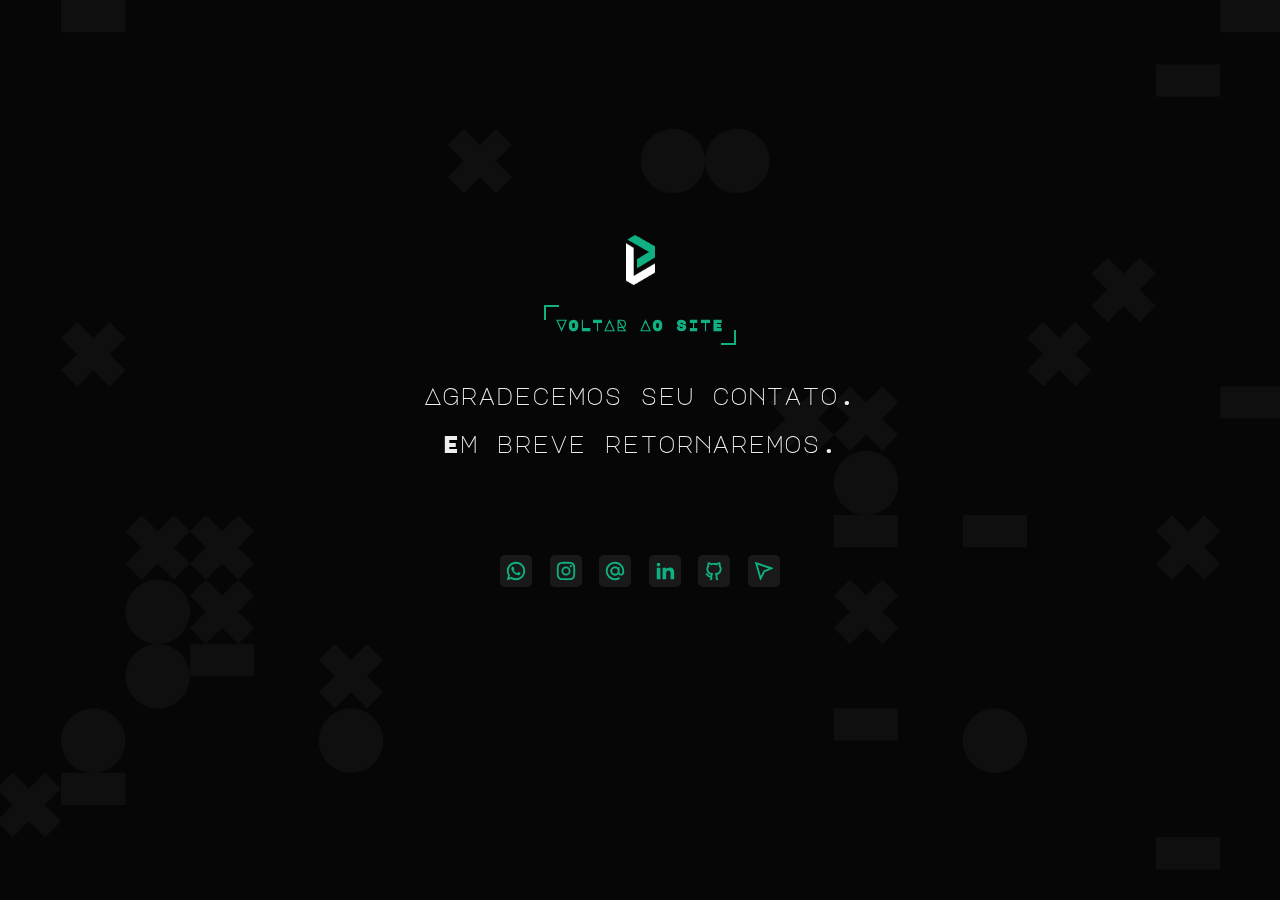
<file: thanks.html>
<!DOCTYPE html>
<html lang="pt-br">

<head>
    <meta charset="UTF-8">
    <meta http-equiv="X-UA-Compatible" content="IE=edge">
    <meta name="viewport" content="width=device-width, initial-scale=1.0">

    <!-- METAS SEO -->
    <title>Patrick Lima - Desenvolvedor Web</title>
    <link rel="SHORTCUT ICON" href="assets/images/about/favicon.ico" type="image/x-icon">
    <meta name="description"
        content="Desenvolvedor de Aplicativos Freelancer - São Luís - Maranhão, Sites, Landing Page, Sistemas, Javascript, PHP, MySql, WordPress, Android, São João dos Patos - MA, Novo Repartimento - PA">
    <meta name="keywords"
        content="desenvolvimento, desenvolvedor, Freelancer, são luís-ma, são joão dos patos-ma, novo repartimento-pa, ma web, desenvolvimento web, sites, sistemas, php, mysql, sql, jquery, javascript, api facebook, api twitter, profissional, freela, android, ios, wordpress, loja virtual, e-commerce, aplicativos, aplicações, software, analista de sistemas, nerd, desenvolvedor wordpress ma">
    <meta property="og:title" content="Patrick - Desenvolvedor Web - MA - PA - Sites - Sistemas">
    <meta property="og:type" content="website">
    <meta property="og:url" content="https://www.patricklimax.com.br">
    <meta property="og:image" content="assets/images/about/favicon.ico">
    <meta property="og:site_name" content="Patrick Lima - Desenvolvedor Web - São Luís - MA">
    <meta property="og:description"
        content="Desenvolvedor de Aplicativos Freelancer - São Luís - Maranhão, Sites, Landing Page, Sistemas, Javascript, PHP, MySql, WordPress, Android, São João dos Patos - MA, Novo Repartimento - PA">
    <meta name="OWNER" content="contato@fullcode.dev.br">
    <meta name="RATING" content="Geral">
    <meta name="ROBOTS" content="index,follow">

    <link rel="apple-touch-icon-precomposed" sizes="57x57" href="assets/images/about/apple-touch-icon.png">
    <link rel="apple-touch-icon-precomposed" sizes="72x72" href="assets/images/about/apple-touch-icon.png">
    <link rel="apple-touch-icon-precomposed" sizes="114x114" href="assets/images/about/apple-touch-icon.png">

    <meta name="theme-color" content="#000">
    <!-- Windows Phone -->
    <meta name="msapplication-navbutton-color" content="#000">
    <!-- iOS Safari -->
    <meta name="apple-mobile-web-app-capable" content="yes">
    <meta name="apple-mobile-web-app-status-bar-style" content="black-translucent"><!-- FIM META -->
    <link rel="preload" as="font" crossorigin>
    <link rel="stylesheet" href="style.css">

    <!-- efeito surgir elementos -->
    <link href="https://unpkg.com/aos@2.3.1/dist/aos.css" rel="stylesheet" media="all">
</head>

<body>
    <section class="homepage">
        <main class="bg-blur">
            <div class="max-width">
                <div class="home-content" data-aos="fade-up" data-aos-duration="1000">
                    <a href="index.html">
                        <div class="logotipo">
                            <img src="assets/images/logotipo/png.webp" alt="Logo da Empresa Patrick Lima">
                        </div>
                    </a>
                    <div class="btn-click">
                        <a href="index.html" class="btn-link">
                            <span class="btn-title">VOLTAR AO SITE</span>
                            <div class="btn-top"></div>
                            <div class="btn-left"></div>
                            <div class="btn-bottom"></div>
                            <div class="btn-right"></div>
                        </a>
                    </div>
                    <div class="text-content-up" style="margin: 50px 0;">
                        <div class="text-1">
                            Agradecemos seu contato.
                            <br><br>
                            Em breve retornaremos.
                        </div>
                    </div>
                    <div class="media-social">
                        <a href="https://api.whatsapp.com/send?phone=5598983342518&text=Ol%C3%A1%2C%20preciso%20da%20sua%20ajuda...%20%3A)"
                            target="_blank" class="icon icon-anima">
                            <svg xmlns="http://www.w3.org/2000/svg" viewBox="0 0 24 24" class="icon-size"
                                fill="#10B083">
                                <g class="ico">
                                    <path fill="none" d="M0 0h24v24H0z" />
                                    <path fill-rule="nonzero"
                                        d="M7.253 18.494l.724.423A7.953 7.953 0 0 0 12 20a8 8 0 1 0-8-8c0 1.436.377 2.813 1.084 4.024l.422.724-.653 2.401 2.4-.655zM2.004 22l1.352-4.968A9.954 9.954 0 0 1 2 12C2 6.477 6.477 2 12 2s10 4.477 10 10-4.477 10-10 10a9.954 9.954 0 0 1-5.03-1.355L2.004 22zM8.391 7.308c.134-.01.269-.01.403-.004.054.004.108.01.162.016.159.018.334.115.393.249.298.676.588 1.357.868 2.04.062.152.025.347-.093.537a4.38 4.38 0 0 1-.263.372c-.113.145-.356.411-.356.411s-.099.118-.061.265c.014.056.06.137.102.205l.059.095c.256.427.6.86 1.02 1.268.12.116.237.235.363.346.468.413.998.75 1.57 1l.005.002c.085.037.128.057.252.11.062.026.126.049.191.066a.35.35 0 0 0 .367-.13c.724-.877.79-.934.796-.934v.002a.482.482 0 0 1 .378-.127c.06.004.121.015.177.04.531.243 1.4.622 1.4.622l.582.261c.098.047.187.158.19.265.004.067.01.175-.013.373-.032.259-.11.57-.188.733a1.155 1.155 0 0 1-.21.302 2.378 2.378 0 0 1-.33.288 3.71 3.71 0 0 1-.125.09 5.024 5.024 0 0 1-.383.22 1.99 1.99 0 0 1-.833.23c-.185.01-.37.024-.556.014-.008 0-.568-.087-.568-.087a9.448 9.448 0 0 1-3.84-2.046c-.226-.199-.435-.413-.649-.626-.89-.885-1.562-1.84-1.97-2.742A3.47 3.47 0 0 1 6.9 9.62a2.729 2.729 0 0 1 .564-1.68c.073-.094.142-.192.261-.305.127-.12.207-.184.294-.228a.961.961 0 0 1 .371-.1z" />
                                </g>
                            </svg>
                            <span class="text-none">-</span>
                        </a>
                        <a href="https://www.instagram.com/patricklimax/" target="_blank" class="icon icon-anima">
                            <svg xmlns="http://www.w3.org/2000/svg" viewBox="0 0 24 24" fill="#10B083"
                                class="icon-size">
                                <g class="ico">
                                    <path fill="none" d="M0 0h24v24H0z" />
                                    <path fill-rule="nonzero"
                                        d="M12 9a3 3 0 1 0 0 6 3 3 0 0 0 0-6zm0-2a5 5 0 1 1 0 10 5 5 0 0 1 0-10zm6.5-.25a1.25 1.25 0 0 1-2.5 0 1.25 1.25 0 0 1 2.5 0zM12 4c-2.474 0-2.878.007-4.029.058-.784.037-1.31.142-1.798.332-.434.168-.747.369-1.08.703a2.89 2.89 0 0 0-.704 1.08c-.19.49-.295 1.015-.331 1.798C4.006 9.075 4 9.461 4 12c0 2.474.007 2.878.058 4.029.037.783.142 1.31.331 1.797.17.435.37.748.702 1.08.337.336.65.537 1.08.703.494.191 1.02.297 1.8.333C9.075 19.994 9.461 20 12 20c2.474 0 2.878-.007 4.029-.058.782-.037 1.309-.142 1.797-.331.433-.169.748-.37 1.08-.702.337-.337.538-.65.704-1.08.19-.493.296-1.02.332-1.8.052-1.104.058-1.49.058-4.029 0-2.474-.007-2.878-.058-4.029-.037-.782-.142-1.31-.332-1.798a2.911 2.911 0 0 0-.703-1.08 2.884 2.884 0 0 0-1.08-.704c-.49-.19-1.016-.295-1.798-.331C14.925 4.006 14.539 4 12 4zm0-2c2.717 0 3.056.01 4.122.06 1.065.05 1.79.217 2.428.465.66.254 1.216.598 1.772 1.153a4.908 4.908 0 0 1 1.153 1.772c.247.637.415 1.363.465 2.428.047 1.066.06 1.405.06 4.122 0 2.717-.01 3.056-.06 4.122-.05 1.065-.218 1.79-.465 2.428a4.883 4.883 0 0 1-1.153 1.772 4.915 4.915 0 0 1-1.772 1.153c-.637.247-1.363.415-2.428.465-1.066.047-1.405.06-4.122.06-2.717 0-3.056-.01-4.122-.06-1.065-.05-1.79-.218-2.428-.465a4.89 4.89 0 0 1-1.772-1.153 4.904 4.904 0 0 1-1.153-1.772c-.248-.637-.415-1.363-.465-2.428C2.013 15.056 2 14.717 2 12c0-2.717.01-3.056.06-4.122.05-1.066.217-1.79.465-2.428a4.88 4.88 0 0 1 1.153-1.772A4.897 4.897 0 0 1 5.45 2.525c.638-.248 1.362-.415 2.428-.465C8.944 2.013 9.283 2 12 2z" />
                                </g>
                            </svg>
                            <span class="text-none">-</span>
                        </a>
                        <a href="#/contato" class="icon icon-anima">
                            <svg xmlns="http://www.w3.org/2000/svg" viewBox="0 0 24 24" fill="#10B083"
                                class="icon-size">
                                <g class="ico">
                                    <path fill="none" d="M0 0h24v24H0z" />
                                    <path
                                        d="M20 12a8 8 0 1 0-3.562 6.657l1.11 1.664A9.953 9.953 0 0 1 12 22C6.477 22 2 17.523 2 12S6.477 2 12 2s10 4.477 10 10v1.5a3.5 3.5 0 0 1-6.396 1.966A5 5 0 1 1 15 8H17v5.5a1.5 1.5 0 0 0 3 0V12zm-8-3a3 3 0 1 0 0 6 3 3 0 0 0 0-6z" />
                                </g>
                            </svg>
                            <span class="text-none">-</span>
                        </a>
                        <a href="https://www.linkedin.com/in/patricklimax/" target="_blank" class="icon icon-anima">
                            <svg xmlns="http://www.w3.org/2000/svg" viewBox="0 0 24 24" fill="#10B083"
                                class="icon-size">
                                <g class="ico">
                                    <path fill="none" d="M0 0h24v24H0z" />
                                    <path fill-rule="nonzero"
                                        d="M6.94 5a2 2 0 1 1-4-.002 2 2 0 0 1 4 .002zM7 8.48H3V21h4V8.48zm6.32 0H9.34V21h3.94v-6.57c0-3.66 4.77-4 4.77 0V21H22v-7.93c0-6.17-7.06-5.94-8.72-2.91l.04-1.68z" />
                                </g>
                            </svg>
                            <span class="text-none">-</span>
                        </a>
                        <a href="https://github.com/patricklimax" target="_blank" class="icon icon-anima">
                            <svg xmlns="http://www.w3.org/2000/svg" viewBox="0 0 24 24" fill="#10B083"
                                class="icon-size">
                                <g class="ico">
                                    <path fill="none" d="M0 0h24v24H0z" />
                                    <path fill-rule="nonzero"
                                        d="M5.883 18.653c-.3-.2-.558-.455-.86-.816a50.32 50.32 0 0 1-.466-.579c-.463-.575-.755-.84-1.057-.949a1 1 0 0 1 .676-1.883c.752.27 1.261.735 1.947 1.588-.094-.117.34.427.433.539.19.227.33.365.44.438.204.137.587.196 1.15.14.023-.382.094-.753.202-1.095C5.38 15.31 3.7 13.396 3.7 9.64c0-1.24.37-2.356 1.058-3.292-.218-.894-.185-1.975.302-3.192a1 1 0 0 1 .63-.582c.081-.024.127-.035.208-.047.803-.123 1.937.17 3.415 1.096A11.731 11.731 0 0 1 12 3.315c.912 0 1.818.104 2.684.308 1.477-.933 2.613-1.226 3.422-1.096.085.013.157.03.218.05a1 1 0 0 1 .616.58c.487 1.216.52 2.297.302 3.19.691.936 1.058 2.045 1.058 3.293 0 3.757-1.674 5.665-4.642 6.392.125.415.19.879.19 1.38a300.492 300.492 0 0 1-.012 2.716 1 1 0 0 1-.019 1.958c-1.139.228-1.983-.532-1.983-1.525l.002-.446.005-.705c.005-.708.007-1.338.007-1.998 0-.697-.183-1.152-.425-1.36-.661-.57-.326-1.655.54-1.752 2.967-.333 4.337-1.482 4.337-4.66 0-.955-.312-1.744-.913-2.404a1 1 0 0 1-.19-1.045c.166-.414.237-.957.096-1.614l-.01.003c-.491.139-1.11.44-1.858.949a1 1 0 0 1-.833.135A9.626 9.626 0 0 0 12 5.315c-.89 0-1.772.119-2.592.35a1 1 0 0 1-.83-.134c-.752-.507-1.374-.807-1.868-.947-.144.653-.073 1.194.092 1.607a1 1 0 0 1-.189 1.045C6.016 7.89 5.7 8.694 5.7 9.64c0 3.172 1.371 4.328 4.322 4.66.865.097 1.201 1.177.544 1.748-.192.168-.429.732-.429 1.364v3.15c0 .986-.835 1.725-1.96 1.528a1 1 0 0 1-.04-1.962v-.99c-.91.061-1.662-.088-2.254-.485z" />
                                </g>
                            </svg>
                            <span class="text-none">-</span>
                        </a>
                        <a href="https://goo.gl/maps/jtxNJan5vBjKiVkQ8" target="_blank" class="icon icon-anima">
                            <svg xmlns="http://www.w3.org/2000/svg" viewBox="0 0 24 24" fill="#10B083"
                                class="icon-size">
                                <g class="ico">
                                    <path fill="none" d="M0 0h24v24H0z" />
                                    <path
                                        d="M4.965 5.096l3.546 12.41 3.04-6.08 5.637-2.255L4.965 5.096zM2.899 2.3l18.806 6.268a.5.5 0 0 1 .028.939L13 13l-4.425 8.85a.5.5 0 0 1-.928-.086L2.26 2.911A.5.5 0 0 1 2.9 2.3z" />
                                </g>
                            </svg>
                            <span class="text-none">-</span>
                        </a>
                    </div>
                </div>
            </div>
        </main>
    </section>

    <script src="https://unpkg.com/aos@2.3.1/dist/aos.js"></script>
    <script>
        AOS.init();
    </script>

</body>

</html>
</file>
<file: style.css>
@import url('https://fonts.googleapis.com/css2?family=Poppins:ital,wght@0,300;0,400;0,500;0,600;0,700;0,900;1,800&display=swap');

@import url('https://fonts.googleapis.com/css2?family=Major+Mono+Display&display=swap');

@font-face {
    font-family: font-major;
    src: url(assets/images/fonts/MajorMonoDisplay-Regular.ttf);
    font-display: swap;
}

@font-face {
    font-family: font-poppins;
    src: url(assets/images/fonts/Poppins-Regular.ttf);
    font-display: swap;
}

@keyframes mousemove {
    0% {
        transform: translateY(-2px);
    }

    100% {
        transform: translateY(10px);
    }
}

@keyframes scrollMove {
    0% {
        transform: translateY(5px);
    }

    100% {
        transform: translateY(15px);
    }
}

@keyframes shake {
    10% {
        transform: rotate(5deg);
    }

    20% {
        transform: rotate(-5deg);
    }

    30% {
        transform: rotate(5deg);
    }

    40% {
        transform: rotate(-5deg);
    }
}

@keyframes heartpulse {
    0% {
        transform: scale(0.8);
    }

    50% {
        transform: scale(1);
    }

    100% {
        transform: scale(1.2);
    }
}

@keyframes fade {
    0% {
        opacity: 0
    }

    100% {
        opacity: 1
    }
}

* {
    margin: 0;
    padding: 0;
    box-sizing: border-box;
}

html {
    scroll-behavior: smooth;
}

/*barra menu*/
.header {
    width: 100%;
    height: 100px;
    display: flex;
    justify-content: center;
    position: fixed;
    z-index: 999;
    padding: 10px 0px;
    transition: all 0.3s linear;
    font-family: font-poppins, monospace;
}

.header.sticky {
    background: #060606;
    height: 90px;
}

.menuSpace {
    display: flex;
    align-items: center;
    justify-content: space-between;
    width: 1100px;
    max-width: 1100px;
    padding: 0 10px;
}

/* logotipo */
.menuSpace .logotipo {
    display: flex;
    justify-content: center;
    align-items: center;
}

.logotipo img {
    width: 29px;
    height: 50px;
    transition: all 0.6s ease;
}

.logotipo img:hover {
    transform: scale(1.15);
}

/* menu navegação */
#nav {
    background-color: transparent;
}

#nav a {
    text-align: center;
    color: #eee;
    text-decoration: none;
    text-transform: uppercase;
    font-size: 14px;
    font-weight: 600;
    transition: all 0.5s ease-in;
    border-bottom: 2px solid transparent;
    border-radius: 15px 15px 0 15px;
    display: block;
    padding: 0.6rem;
    letter-spacing: 0.07rem;
}

#nav a:hover {
    color: #10B083;
    border-bottom: 2px solid #10B083;
}

.menu {
    display: flex;
    list-style: none;
    gap: 0.8rem;
}

#btn-mobile {
    display: none;
    color: #10B083;
}

/* button default */
.btn-link {
    padding: 12px;
    border: none;
    font-size: 15px;
    position: relative;
    overflow: hidden;
    transition: 300ms;
    text-decoration: none;
    background: transparent;
}

.btn-link .btn-title {
    color: #10B083;
    position: relative;
    transition: 300ms;
    transition-delay: 300ms;
    font-size: 15px;
    text-transform: uppercase;
    letter-spacing: 1px;
    font-weight: 600;
}

.btn-link:before {
    content: '';
    position: absolute;
    width: 0%;
    height: 0%;
    left: 50%;
    right: 50%;
    top: 50%;
    bottom: 50%;
    transition: 0.8s;
    transition-delay: 0.3s;
    background: #10B083;
}

.btn-link div {
    transition: 300ms;
    position: absolute;
    background: #10B083;
}

.btn-link .btn-top {
    width: 15px;
    height: 2px;
    top: 0;
    left: 0;
}

.btn-link .btn-bottom {
    width: 15px;
    height: 2px;
    bottom: 0;
    right: 0;
}

.btn-link .btn-left {
    width: 2px;
    height: 15px;
    top: 0;
    left: 0;
}

.btn-link .btn-right {
    width: 2px;
    height: 15px;
    bottom: 0;
    right: 0;
}

.btn-link:hover .btn-title {
    color: #eee;
}

.btn-link:hover:before {
    width: 100%;
    height: 100%;
    top: 0;
    left: 0;
    right: 0;
    bottom: 0;
}

.btn-link:hover .btn-top,
.btn-link:hover .btn-bottom {
    width: 100%;
}

.btn-link:hover .btn-left,
.btn-link:hover .btn-right {
    height: 100%;
}

.btn-click {
    margin-top: 30px;
}

/* códigos gerais */
section {
    background: url('assets/images/home/sec.png') no-repeat center/cover fixed;
}

section .title {
    font-family: font-major, monospace;
    text-align: center;
    font-size: 1.5rem;
    margin-bottom: 1.5rem;
    padding-bottom: 1.8rem;
    position: relative;
    color: #eee;
}

section .title::after {
    position: absolute;
    bottom: -5px;
    left: 50%;
    font-size: 14px;
    background: transparent;
    color: #10B083;
    padding: 5px;
    transform: translateX(-50%);
    width: 80vw;
}

.max-width {
    max-width: 1100px;
    margin: auto;
    padding: 0 10px 50px 10px;
    font-family: font-poppins, monospace;
}

.bg-blur {
    height: 100%;
    padding: 100px 0 10px 0;
}

.about .about-content,
.solution .solution-card,
.price .price-content,
.contact .contact-content {
    display: flex;
    flex-wrap: wrap;
    align-items: center;
    justify-content: space-evenly;
}

/*homepage */
.homepage {
    height: 100vh;
    min-height: 500px;
}

.homepage .max-width {
    padding: 15vh 0 0 0;
    text-align: center;
    font-family: font-major, monospace;
}

.home-content .text-none {
    position: absolute;
    color: transparent;
}

.text-content-up {
    display: flex;
    justify-content: center;
    align-items: center;
}

.text-content-up .text-1 {
    color: #eee;
    text-shadow: 1px 1px 0px #000;
    font-size: 1.5rem;
    
}

.text-content-up .text-bar {
    height: 10px;
    width: 37%;
    background: #eee;
}

.text-content-center .text-2 {
    font-size: 3.75rem;
    line-height: 4rem;
    color: #10B083;
    text-shadow: 5px 5px 0px #000;
}

.text-content-center .text-3 {
    font-size: 1.6rem;
    line-height: 5.7rem;
    text-shadow: 2px 2px 0px #000;
}

.text-content-center .text-3 span {
    color: #eee;
}

.text-content-down {
    color: #eee;
    display: flex;
    justify-content: center;
    padding: 60px 0;
    font-family: font-poppins, monospace;
}

.scroll-down {
    text-decoration: none;
    font-size: 10px;
    font-weight: 500;
    color: #eee;
    animation: scrollMove 1.5s infinite ease-in alternate;
}

.scroll-down p {
    transform: rotate(-270deg);
    letter-spacing: 1px;
}

/* media-social */
.media-social {
    display: flex;
    justify-content: center;
    column-gap: 1.1rem;
    padding-top: 50px;
}

.media-social .icon {
    display: inline-flex;
    align-items: center;
    justify-content: center;
    width: 32px;
    height: 32px;
    text-decoration: none;
    border-radius: 15%;
    outline: 2px solid transparent;
    background: #191919;
    transition: all .5s;
}

.media-social .icon:hover {
    outline-offset: 4px;
}

.media-social .icon-anima:hover {
    transform: translateY(-5px);
    box-shadow: 0 2px 0 0px #10B083;
}

.media-social .icon-size {
    width: 22px;
    height: 22px;
}

.media-social .icon:hover .ico {
    animation: shake .5s;
}

/* Sobre */
.about .title::after {
    content: "-Quem sou eu-";
}

.about .about-content .left {
    width: 45%;
    display: flex;
    justify-content: center;
    align-items: center;
}

.about .about-content .right {
    width: 55%;
}

.about .about-content .right .text {
    font-size: 25px;
    margin-bottom: 10px;
    color: #eee;
}

.about .about-content .right .text span {
    color: #10B083;
}

.about .about-content .right p {
    text-align: justify;
    font-size: 15px;
    color: #eee;
}

.about .about-content .left img {
    margin-top: 20px;
    width: 350px;
    height: 380px;
    object-fit: cover;
    border-radius: 50%;
    box-shadow: 8px -12px 0px -2px #10B083;
}

/* solution */
.solution .title::after {
    background: transparent;
    content: "-Que oferecemos-";
}

.area-solution {
    display: flex;
    flex-wrap: wrap;
    align-items: center;
    justify-content: space-between;
    padding: 20px 0;
}

.solution-card {
    width: calc(33% - 30px);
    height: 200px;
    background-position: top right;
    background-repeat: no-repeat;
    background-size: cover;
}

.solution-card-text {
    height: 200px;
    background: rgba(0, 0, 0, 0.5);
    padding: 50px 20px 30px 20px;
    display: flex;
    justify-content: center;
    align-items: center;
    flex-direction: column;
    text-align: center;
    color: #eee;
    transition: all 0.7s ease-in-out;
}

.solution-card-text h1 {
    color: #eee;
}

.solution-card-text h1 span {
    color: #10B083;
}

.solution-card-text h1,
.solution-card-text p {
    text-shadow: 2px 2px 0px #000;
    letter-spacing: 0.06rem;
    margin-bottom: 15px;
}

.solution-card-text:hover {
    background: rgba(0, 0, 0, 0.7);
}

.solution-card.one {
    background-image: url('assets/images/solution/solution-01.webp');
}

.solution-card.two {
    background-image: url('assets/images/solution/solution-02.webp');
}

.solution-card.three {
    background-image: url('assets/images/solution/solution-03.webp');
}

/* beneficios */
.area-benefit {
    display: flex;
    flex-wrap: wrap;
    justify-content: space-between;
    background: #060606;
    gap: 5px
}

.area-benefit .card-benefit {
    width: calc((33% - 30px)/2);
    display: flex;
    flex-direction: column;
    justify-content: space-between;
    gap: 10px;
    align-items: center;
    padding: 35px 5px 10px 5px;
    position: relative;
}

.area-benefit .card-benefit .iconb {
    width: 100px;
    height: 100px;
    position: absolute;
    color: #191919;
    z-index: 15;
    top: 0;
}

.card-benefit:hover .iconb {
    animation: shake .7s;
    cursor: default;
}

.area-benefit .card-benefit h1 {
    font-size: 1rem;
    text-transform: uppercase;
    font-weight: bold;
    text-align: center;
    z-index: 16;
    color: #10B083;
    letter-spacing: 0.07rem;
    text-shadow: 3px 3px 2px #000;
}

.area-benefit .card-benefit p {
    font-size: 0.8rem;
    text-align: center;
    z-index: 16;
    color: #eee;
    text-shadow: 0 0 8px #000;
}

/* portfolio */
.portfolio .title::after {
    content: "-Nossos trabalhos-";
    background: transparent;
}

.portfolio-content {
    width: 100%;
    position: relative;
    margin: auto;
    gap: 15px;
    display: flex;
    flex-direction: column;
    align-items: center;
    justify-content: center;
}

.mySlides {
    display: none;
}

.image {
    width: 60vw;
    height: 70vh;
    position: relative;
    box-shadow: 0 0 0 4px #10B083;
}

#img01 {
    background: url('assets/images/portfolio/awax.webp') no-repeat;
    background-size: cover;
    background-position: top;
}

#img02 {
    background: url('assets/images/portfolio/code.webp') no-repeat;
    background-size: cover;
    background-position: top;
}

#img03 {
    background: url('assets/images/portfolio/dev1.webp') no-repeat;
    background-size: cover;
    background-position: top;
}

#img04 {
    background: url('assets/images/portfolio/july.webp') no-repeat;
    background-size: cover;
    background-position: top;
}

#img05 {
    background: url('assets/images/portfolio/pizz.webp') no-repeat;
    background-size: cover;
    background-position: top;
}

#img06 {
    background: url('assets/images/portfolio/sbuck.webp') no-repeat;
    background-size: cover;
    background-position: top;
}

#img07 {
    background: url('assets/images/portfolio/cardvirtual.webp') no-repeat;
    background-size: cover;
    background-position: center;
}

.prev,
.next {
    cursor: pointer;
    position: absolute;
    top: 50%;
    width: auto;
    padding: 6px 8px;
    margin-top: -22px;
    color: #eee;
    background-color: #10B083;
    font-weight: bold;
    font-size: 30px;
    transition: 0.6s ease;
    border-radius: 2px;
    user-select: none;
    border: none;
}

.prev {
    left: 12.5%;
}

.next {
    right: 12.5%;
}

.prev:hover,
.next:hover {
    color: #000;
}

.image-btn {
    position: absolute;
    bottom: 40px;
    right: 10px;
}

.btn-bg-dark {
    background-color: rgba(0, 0, 0, 0.8);
    padding: 0.4rem;
}

.btn-bg-dark .btn-title {
    font-size: 0.75rem;
}

.dots {
    display: flex;
    padding: 5px;
    gap: 5px;
    position: absolute;
    bottom: 5px;
    background-color: rgba(0, 0, 0, 0.8);
    border-radius: 3px;
    box-shadow: 2px 2px 2px #000;
}

.dot {
    cursor: pointer;
    height: 15px;
    width: 15px;
    margin: 0 2px;
    box-shadow: 1px 1px 2px #000;
    border-radius: 50%;
    display: inline-block;
    border: 2px solid #10B083;
    transition: background-color 0.6s ease;
}

.active,
.dot:hover {
    background-color: #10B083;
}

.fade {
    animation: fade 1.5s linear;
}

/* price */
.price-content {
    gap: 40px;
}

.price-content-card {
    padding: 30px 20px;
    width: calc(33% - 30px);
    box-shadow: 0 0 2px #10B083;
    border-radius: 5px;
    display: flex;
    flex-direction: column;
    background: rgba(0, 0, 0, 0.5);
    color: #eee;
    gap: 20px;
    list-style-position: inside;
}

.price .title::after {
    content: "-Conheça os preços-";
}

.price-content-card h1 {
    font-size: 1.5em;
    line-height: 1.8rem;
    text-align: center;
    letter-spacing: 0.2rem;
}

.price-content-card h1 span {
    color: #10B083;
}

.price-content-card p {
    font-size: 12px;
    text-align: center;
}

.price-content-card .price-btn {
    align-self: center;
    margin: 30px 0 20px 0;
}

.list-price li {
    color: #eee;
    list-style-type: circle;
    font-size: 0.9rem;
    line-height: 2.25rem;
}

.list-price li::marker {
    color: #10B083;
}

.price-card {
    margin-top: 10px;
}

.price-card .priceOne {
    font-size: 20px;
    font-weight: 600;
    line-height: 25px;
}

.price-card .priceTwo {
    font-size: 1.7rem;
    text-align: center;
    font-weight: 600;
    line-height: 50px;
    color: #10B083;
}

.price-card p {
    font-size: 14px;
    line-height: 23px;
}

.price-card .priceThree {
    color: #10B083;
}

/* Contato  */
.contact .title::after {
    content: "-Fale conosco-";
}

.contact .max-width {
    padding-bottom: 50px;
}

.contact .contact-content .column {
    width: calc(50% - 30px);
    color: #eee;
}

.contact .contact-content {
    align-items: flex-start;
}

.contact .contact-content .left p {
    text-align: justify;
    color: #eee;
}

.contact .contact-content .text {
    font-size: 20px;
    margin-bottom: 10px;
}

.contact .contact-content .left .icons {
    margin: 10px 0;
}

.contact .contact-content .row {
    display: flex;
    height: 65px;
    align-items: center;
}

.contact .contact-content .row .info {
    margin-left: 30px
}

.contact .contact-content .row .info .sub-title {
    color: #eee;
}

.contact .contact-content .row ion-icon {
    font-size: 25px;
    color: #10B083;
}

.contact .rigth form .fields {
    display: flex;
}

.contact .rigth form .field,
.contact .rigth form .fields .field {
    width: 100%;
    height: 45px;
    margin-bottom: 15px;
}

.contact .rigth form .field input,
.contact .rigth form .textarea textarea {
    width: 100%;
    height: 100%;
    border: 1px solid #10B083;
    border-radius: 6px;
    outline: none;
    padding: 0 15px;
    font-size: 17px;
}

.contact .rigth form .name {
    margin-right: 10px;
}

.contact .rigth form .email {
    margin-left: 10px;
}

.contact .rigth form .textarea {
    width: 100%;
    height: 80px;
}

.contact .rigth form .textarea textarea {
    padding-top: 10px;
    resize: none;
}

.contact .rigth form .button {
    width: auto;
    height: auto;
}

/* footer */
.footer {
    padding: 10px 0;
    text-align: center;
    background: #060606;
}

.footer .logotipo img {
    width: 20px;
    height: 35px;
    transition: all 0.6s ease;
}

.footer .logotipo img:hover {
    transform: scale(1.2);
}

.footer .footer-text {
    display: flex;
    flex-direction: column;
    justify-content: center;
    align-items: center;
}

.footer span {
    font-weight: 600;
}

.footer span,
.footer .copy {
    color: #eee;
    font-size: 12px;
    display: flex;
    align-items: center;
    justify-content: center;
    column-gap: 5px;
    letter-spacing: 1px;
}

.footer span a {
    color: #10B083;
    text-decoration: none;
}

.footer .footer-text .heartPulse {
    width: 20px;
    height: 20px;
    animation: heartpulse 1.2s linear alternate infinite;
}

/* btn-voltar-home */
.scroll-up-btn {
    display: none;
    justify-content: center;
    position: fixed;
    width: 30px;
    height: 35px;
    border-radius: 7px;
    right: 7.8%;
    bottom: 35px;
    z-index: 248;
    cursor: pointer;
    background: linear-gradient(#060606, #10B083);
}

.scroll-up-btn .up {
    animation: mousemove 1s infinite ease-in alternate;
}

.scroll-up-btn.show {
    display: block;
}

/*  responsividade  */
@media (min-width:1101px) and (max-width:1300px) {
    .max-width {
        width: 1100px;
    }

    .scroll-up-btn {
        left: 90%;
    }
}

@media (max-width: 1024px) {
    .menuSpace {
        width: 95%;
    }
}

@media (max-width: 990px) {
    .area-benefit .card-benefit {
        width: 25%;
    }
}

@media (max-width: 950px) {
    .max-width {
        max-width: 900px;
    }

    .about .about-content .column {
        width: 50%;
    }

    .about .about-content .left {
        display: flex;
        justify-content: center;
        margin: 20px auto;
    }

    .about .about-content .right {
        flex: 100%;
    }

    .contact .contact-content .column {
        width: 100%;
        margin-bottom: 35px;
    }

    .contact .max-width {
        padding-bottom: 100px;
    }
}

@media (max-width:799px) {
    .homepage .max-width {
        padding: 0;
    }

    .menu {
        display: block;
        position: absolute;
        width: 60%;
        top: 90px;
        right: 0px;
        background: rgba(0, 0, 0, 0.6);
        backdrop-filter: blur(5px);
        transition: 0.6s;
        z-index: 99000;
        height: 0px;
        visibility: hidden;
        overflow-y: hidden;
    }

    #nav.active #menu {
        height: calc(100vh - 90px);
        visibility: visible;
        overflow-y: auto;
    }

    .header.sticky {
        padding: 50px 0 30px 0;
    }

    .menu a {
        text-align: center;
        padding: 1rem 0;
        margin: 0 1rem;
        border-bottom: 1px solid #eee;
    }

    #nav a {
        font-size: 20px;
        border-bottom: none;
        line-height: 30px;
        letter-spacing: 3px;
    }

    #btn-mobile {
        display: flex;
        padding: 0.5rem 1rem;
        font-size: 1.6rem;
        border: none;
        font-weight: 500;
        text-transform: uppercase;
        background: none;
        cursor: pointer;
        gap: 0.5rem;
    }

    #hamburger {
        border-top: 3px solid;
        width: 35px;
        margin-top: 2px;
    }

    #hamburger::before {
        width: 30px;
    }

    #hamburger::after {
        width: 30px;
    }

    #hamburger::after,
    #hamburger::before {
        content: '';
        display: block;
        height: 3px;
        background: currentColor;
        margin-top: 6px;
        transition: 0.5s;
        position: relative;
    }

    #nav.active #hamburger {
        border-top-color: transparent;
    }

    #nav.active #hamburger::before {
        transform: rotate(135deg);
    }

    #nav.active #hamburger::after {
        transform: rotate(-135deg);
        top: -8px;
    }

    .solution-card {
        width: 30%;
    }

    .contact .max-width {
        padding-bottom: 120px;
    }
}

@media (max-width: 690px) {
    .home-content {
        display: flex;
        flex-direction: column;
        justify-content: center;
        align-items: center;
    }

    .home-content .text-bar {
        display: none;
    }

    .area-solution {
        justify-content: center;
    }

    .solution-card {
        width: 90%;
        margin-bottom: 15px;
    }

    .solution-card-text {
        width: 100%;
    }

    .area-benefit .card-benefit {
        width: 45%;
    }

    .price-content-card {
        width: 90%;
    }

    .about .about-content .left img {
        width: 80%;
        height: 50%;
    }

    .text-content-up {
        margin-top: 50%;
    }

    .text-content-center .text-2 {
        font-size: 2.55rem;
    }

    .image {
        width: 80vw;
        height: 70vh;
        position: relative;
    }
}

@media (max-width: 500px) {
    .max-width {
        width: 100%;
    }

    .text-content-center .text-2 {
        font-size: 2.05rem;
    }

    .area-benefit .card-benefit p {
        font-size: 11px;
    }

    .area-benefit .card-benefit i {
        font-size: 20px;
    }
}

@media only screen and (max-width: 300px) {
    .prev,
    .next,
    .text {
        font-size: 11px
    }
}

body::-webkit-scrollbar {
    width: 12px;
}

body::-webkit-scrollbar-track {
    background: #060606;
}

body::-webkit-scrollbar-thumb {
    background: #10B083;
    border-radius: 20px;
    border: 3px solid #060606;
}
</file>
